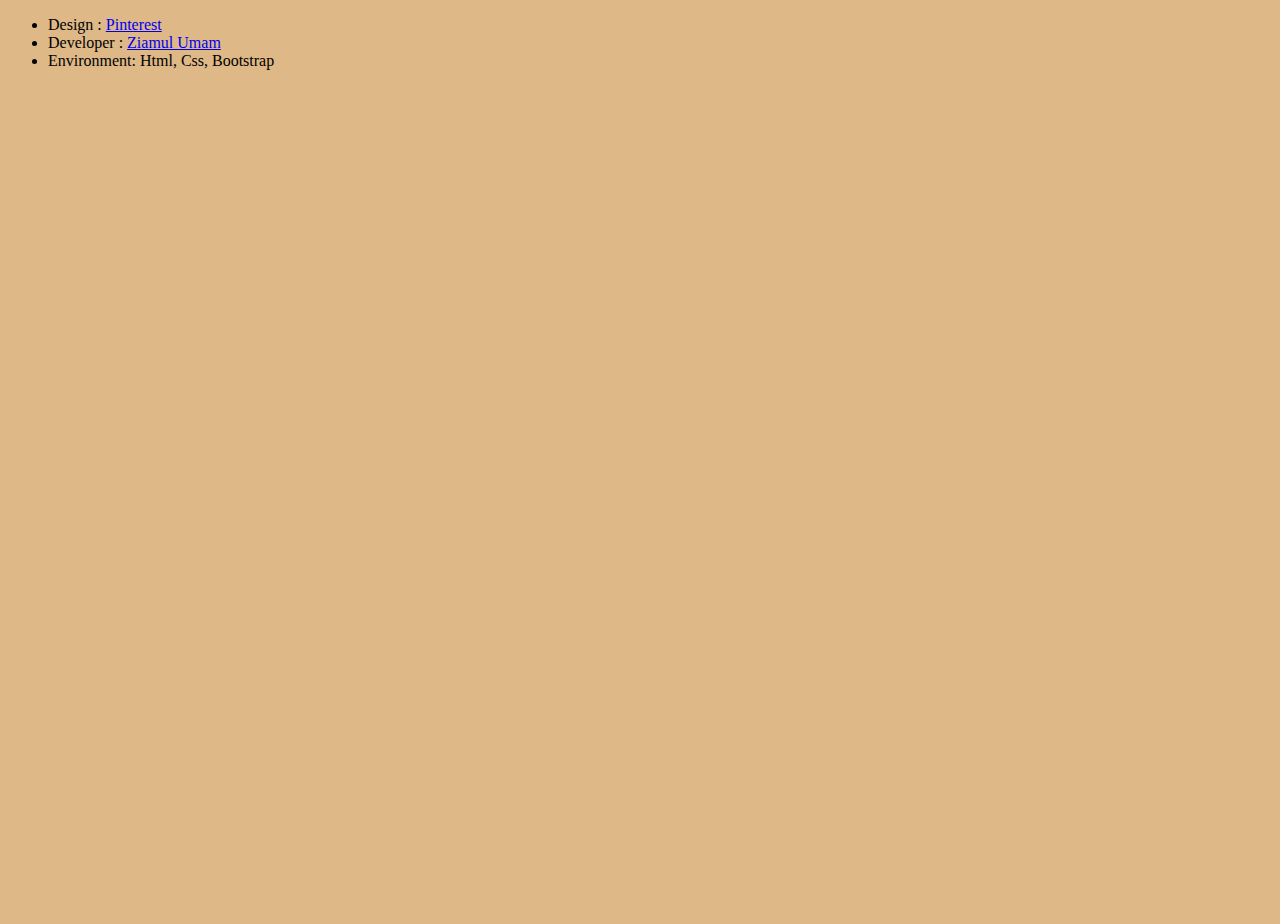
<file: credit.html>
<!DOCTYPE html>
<html lang="en">
<head>
    <meta charset="UTF-8">
    <meta name="viewport" content="width=device-width, initial-scale=1.0">
    <title>CREDIT</title>
    <link rel="icon" type="image/x-icon" href="img/fav.png">
    <link href="https://cdn.jsdelivr.net/npm/bootstrap@5.3.2/dist/css/bootstrap.min.css" rel="stylesheet"
        integrity="sha384-T3c6CoIi6uLrA9TneNEoa7RxnatzjcDSCmG1MXxSR1GAsXEV/Dwwykc2MPK8M2HN" crossorigin="anonymous">
    <style>
        body{
            height: 100vh;
            background-color: burlywood;
        }
    </style>
</head>
<body class="d-flex flex-column justify-content-center align-items-center">
    <ul>
        <li>Design : <a href="https://pin.it/2bQavs0" target="_blank" class="link-dark">Pinterest</a></li>
        <li>Developer : <a href="index.html" class="link-dark">Ziamul Umam</a></li>
        <li>
            Environment: Html, Css, Bootstrap
        </li>
    </ul>




    <script src="https://cdn.jsdelivr.net/npm/bootstrap@5.3.2/dist/js/bootstrap.bundle.min.js"
        integrity="sha384-C6RzsynM9kWDrMNeT87bh95OGNyZPhcTNXj1NW7RuBCsyN/o0jlpcV8Qyq46cDfL"
        crossorigin="anonymous"></script>
</body>
</html>
</file>
